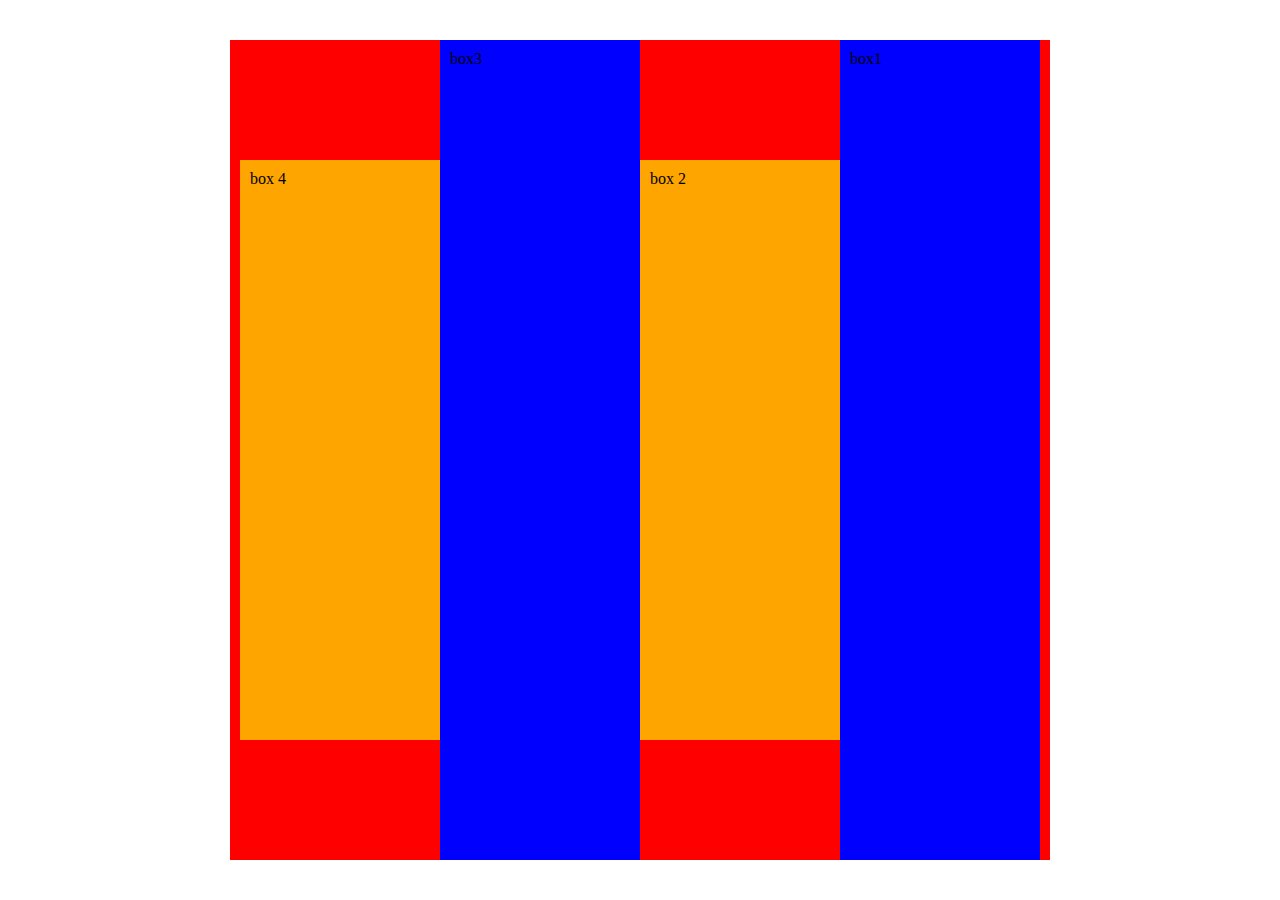
<file: index.html>
<html>
  <head>
    <title>flexbox practice</title>
    <style>
      body {
        display: flex;
        justify-content: center;
        align-items: center;
      }
      .container {
        width: 800px;
        background-color: red;
        height: 800px;
        padding: 10px;
        display: flex;
        flex-direction: row-reverse;
        justify-content: space-between;
        align-items: center;
      }

      .blue {
        width: 50%;
        background-color: blue;
        height: 100%;
        padding: 10px;
        display: flex;
      }

      .orange {
        width: 50%;
        background-color: orange;
        height: 70%;
        padding: 10px;
        display: flex;
      }
    </style>
  </head>
  <body>
    <div class="container">
      <div class="blue">box1</div>
      <div class="orange">box 2</div>
      <div class="blue">box3</div>
      <div class="orange">box 4</div>
    </div>
  </body>
</html>
</file>
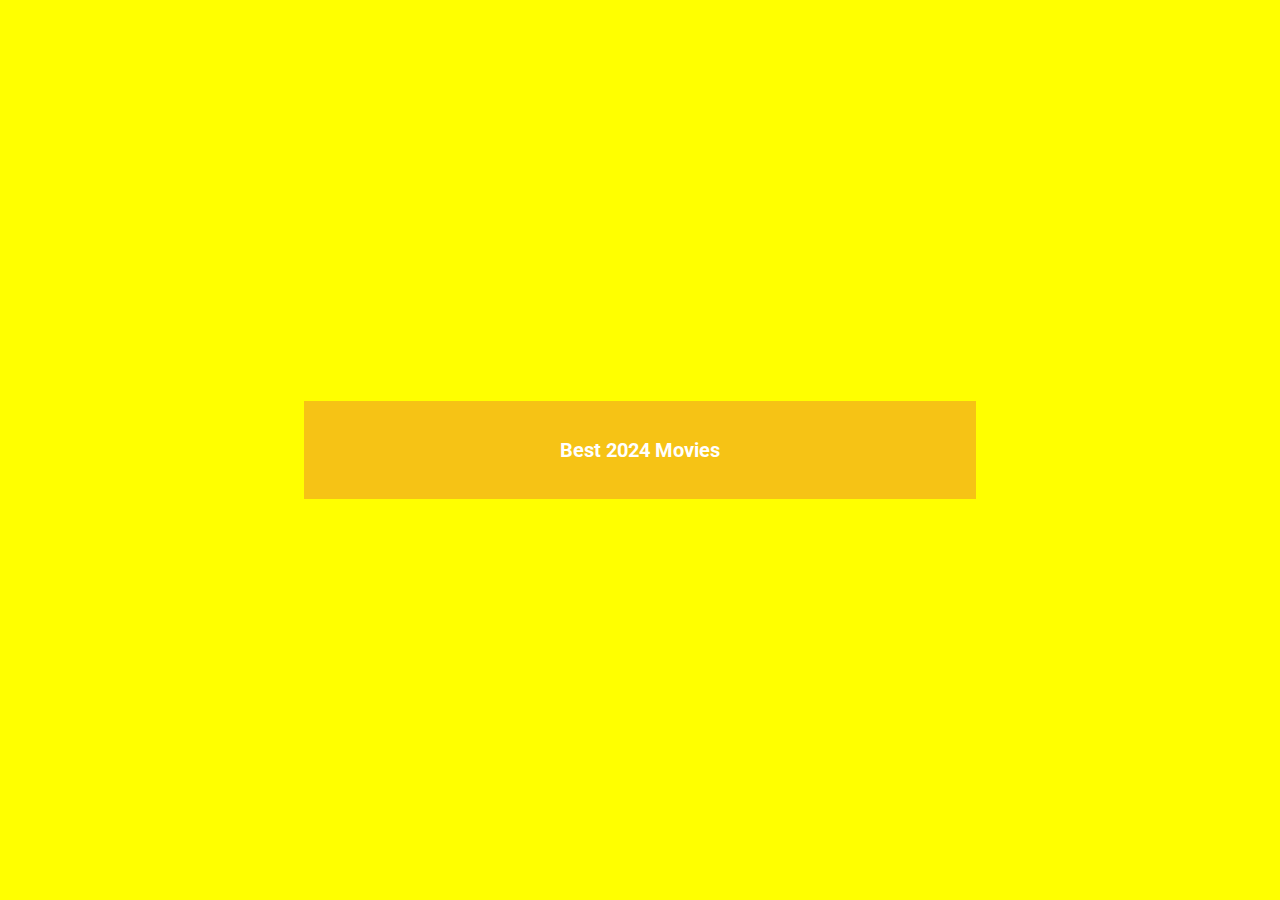
<file: type.html>
<html>
  <head>
    <title>Web Fonts</title>
    <link href="style.css" rel="stylesheet" />
    <link rel="preconnect" href="https://fonts.googleapis.com" />
    <link rel="preconnect" href="https://fonts.gstatic.com" crossorigin />
    <link
      href="https://fonts.googleapis.com/css2?family=Roboto&family=Rubik:ital,wght@0,300..900;1,300..900&display=swap"
      rel="stylesheet"
    />
  </head>
  <body>
    <section class="container">
      <header>
        <h2>Best 2024 Movies</h2>
      </header>
      <div classes="product-row">
        <div class="box"></div>
        <div class="box"></div>
        <div class="box"></div>
      </div>
    </section>
  </body>
</html>
</file>
<file: style.css>
html {
    background: yellow;
    /* color: #ffffff; */
  }
  a {
    color: #ffffff;
  }
  
  .main-heading {
    color: red;
    font-size: 40px;
    font-family: sans-serif;
  }
  
  /* LAYOUT */
  body{
    display: flex;
    justify-content: center;
    align-items: center;
  }
  .container {
    width: 50%;
    padding: 20px;
    background-color: #f6c315;
  }
  
  /* Typography */
  h2 {
    font-size: 20px;
    color: #ffffff;
    font-family: "Roboto", sans-serif;
    text-align : center;
  }
</file>
